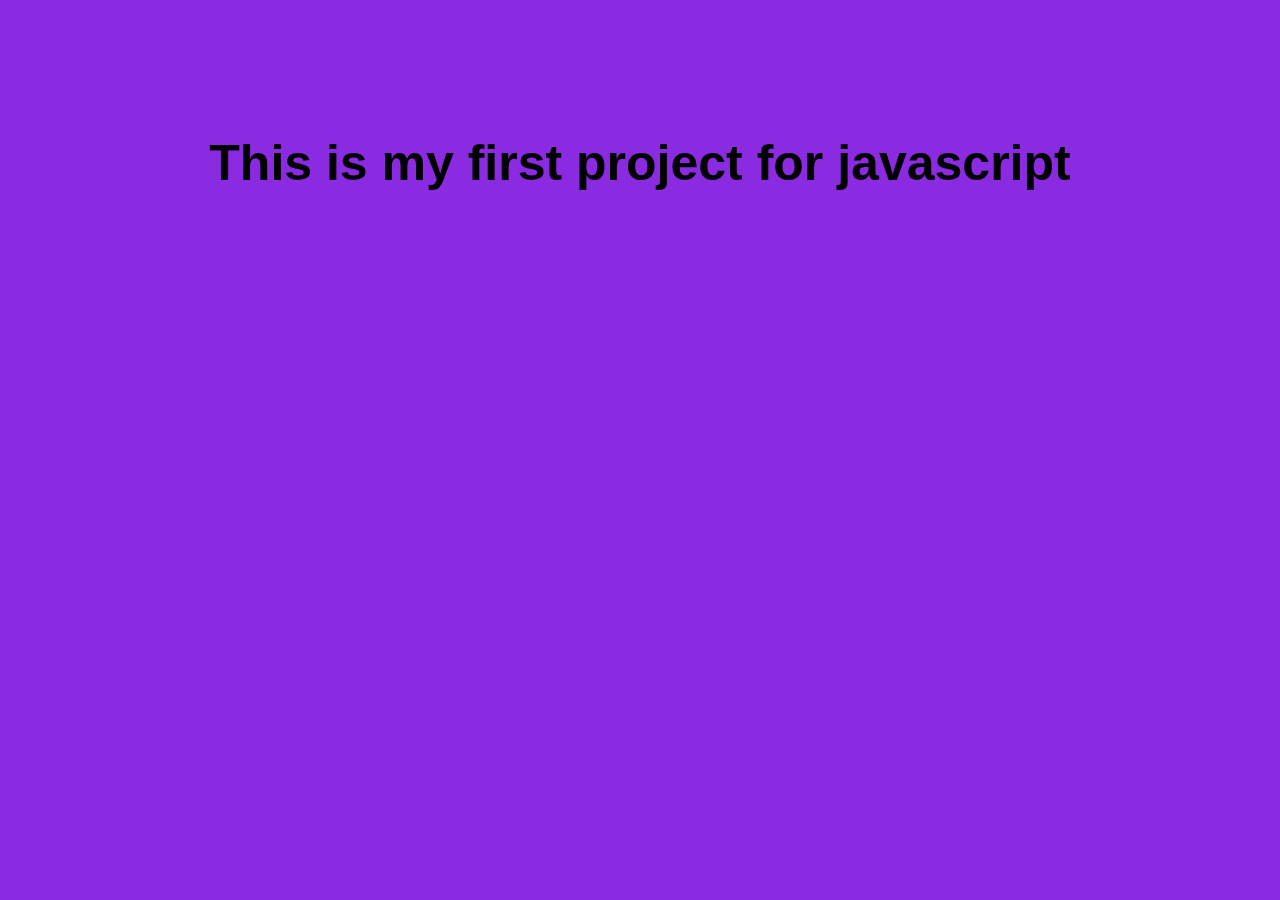
<file: app.html>
<!DOCTYPE html>
<html lang="en">
<head>
    <meta charset="UTF-8">
    <meta name="viewport" content="width=device-width, initial-scale=1.0">
    <title>Document</title>
    <script src="./app.js"></script>
    <link rel="stylesheet" href="./styles.css">
</head>
<body>
    <h1>This is my first project for javascript</h1>
</body>
</html>
</file>
<file: styles.css>
body{
    background-color: blueviolet;
}
h1{
    position: relative;
    top: 100px;
    text-align: center;
    font-size: 50px;
    font-family: 'Gill Sans', 'Gill Sans MT', Calibri, 'Trebuchet MS', sans-serif;
}
</file>
